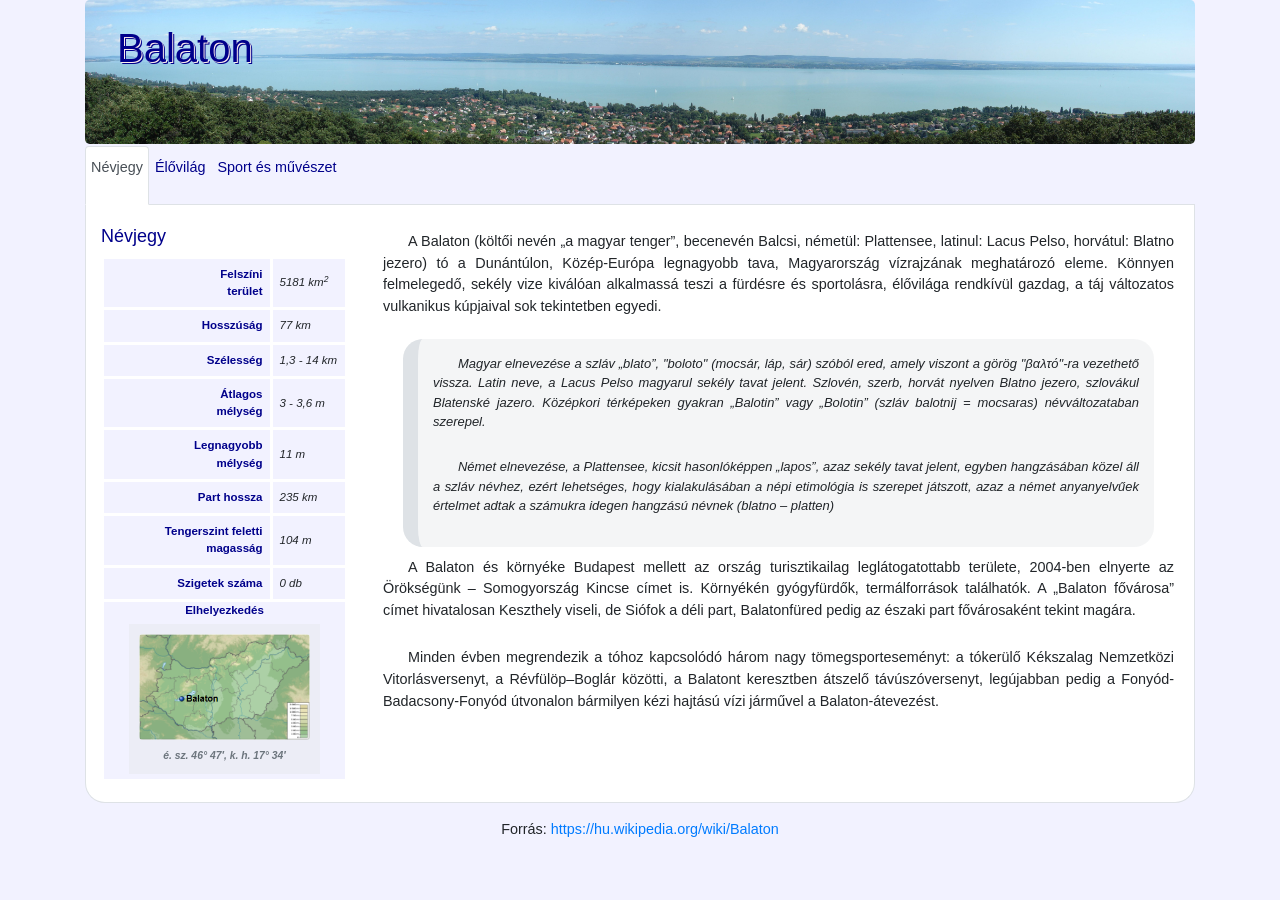
<file: index.html>
﻿<!DOCTYPE html>
<html lang="hu">
<head>
  <meta name="viewport" content="width=device-width, initial-scale=1">
  <meta http-equiv="Content-Type" content="text/html;charset=UTF-8">
  <link rel="stylesheet" href="bootstrap.min.css">
  <link rel="stylesheet" href="balaton.js">
  <link rel="stylesheet" href="balaton.css">
  <script src="jquery.min.js"></script>
  <script src="popper.min.js"></script>
  <script src="bootstrap.min.js"></script>
  <script src="balaton.js"></script>
  <title>Balaton</title>
</head>
<body>

<div class="container">
  <div id="fej" class="jumbotron">
    <h1>Balaton</h1>
  </div>

  <!-- Nav tabs -->
  <ul class="nav nav-tabs" role="tablist">
    <li class="nav-item">
      <a class="nav-link active menu" data-toggle="tab" href="#home">Névjegy</a>
    </li>
    <li class="nav-item">
      <a class="nav-link menu" data-toggle="tab" href="#menu1">Élővilág</a>
    </li>
    <li class="nav-item">
      <a class="nav-link menu" data-toggle="tab" href="#menu2">Sport és művészet</a>
    </li>
  </ul>

  <!-- Tab panes -->
  <div class="tab-content">
    <div id="home" class="container tab-pane active"><br>
      <div class="row">
          <div class="col-md-4 col-xl-3">
                <h2>Névjegy</h2>
                <table>
                    <tr>
                        <td>Felszíni<br>terület</td>
                        <td>5181 km<sup>2</sup></td>
                    </tr>
                    <tr>
                        <td>Hosszúság</td>
                        <td>77 km</td>
                    </tr>
                    <tr>
                        <td>Szélesség</td>
                        <td>1,3 - 14 km</td>
                    </tr>
                    <tr>
                        <td>Átlagos<br>mélység</td>
                        <td>3 - 3,6 m</td>
                    </tr>
                    <tr>
                        <td>Legnagyobb<br>mélység</td>
                        <td>11 m</td>
                    </tr>
                    <tr>
                        <td>Part hossza</td>
                        <td>235 km</td>
                    </tr>
                    <tr>
                        <td>Tengerszint feletti magasság</td>
                        <td>104 m</td>
                    </tr>
                    <tr>
                        <td>Szigetek száma</td>
                        <td>0 db</td>
                    </tr>
                    <tr>
                        <td colspan="2" class="text-center m-0 p-0">
                            Elhelyezkedés<br>
                            <figure class="figure">
                              <img src="map.png" class="figure-img rounded img-fluid w-100" alt="Elhelyezkedés" title="Elhelyezkedés">
                              <figcaption class="figure-caption text-center">é. sz. 46° 47′, k. h. 17° 34′</figcaption>
                            </figure>
                        </td>
                    </tr>
                </table>
          </div>
          <div class="col-md-8 col-xl-9">
            <p>A Balaton (költői nevén „a magyar tenger”, becenevén Balcsi, németül: Plattensee, latinul: Lacus Pelso, horvátul: Blatno jezero) tó a Dunántúlon, Közép-Európa legnagyobb tava, Magyarország vízrajzának meghatározó eleme. Könnyen felmelegedő, sekély vize kiválóan alkalmassá teszi a fürdésre és sportolásra, élővilága rendkívül gazdag, a táj változatos vulkanikus kúpjaival sok tekintetben egyedi.</p>
            <blockquote>
              <p>Magyar elnevezése a szláv „blato”, "boloto" (mocsár, láp, sár) szóból ered, amely viszont a görög "βαλτό"-ra vezethető vissza. Latin neve, a Lacus Pelso magyarul sekély tavat jelent. Szlovén, szerb, horvát nyelven Blatno jezero, szlovákul Blatenské jazero. Középkori térképeken gyakran „Balotin” vagy „Bolotin” (szláv balotnij = mocsaras) névváltozataban szerepel.</p>
              <p>Német elnevezése, a Plattensee, kicsit hasonlóképpen „lapos”, azaz sekély tavat jelent, egyben hangzásában közel áll a szláv névhez, ezért lehetséges, hogy kialakulásában a népi etimológia is szerepet játszott, azaz a német anyanyelvűek értelmet adtak a számukra idegen hangzású névnek (blatno – platten)</p>
          </blockquote>
            
            <p>A Balaton és környéke Budapest mellett az ország turisztikailag leglátogatottabb területe, 2004-ben elnyerte az Örökségünk – Somogyország Kincse címet is. Környékén gyógyfürdők, termálforrások találhatók. A „Balaton fővárosa” címet hivatalosan Keszthely viseli, de Siófok a déli part, Balatonfüred pedig az északi part fővárosaként tekint magára.</p>
            <p>Minden évben megrendezik a tóhoz kapcsolódó három nagy tömegsporteseményt: a tókerülő Kékszalag Nemzetközi Vitorlásversenyt, a Révfülöp–Boglár közötti, a Balatont keresztben átszelő távúszóversenyt, legújabban pedig a Fonyód-Badacsony-Fonyód útvonalon bármilyen kézi hajtású vízi járművel a Balaton-átevezést.</p>
          </div>
      </div>
    </div>

    <div id="menu1" class="container tab-pane fade"><br>
      <div class="row">
        <div class="col-lg-5">
          <h2>Növényvilág</h2>
          <p>A hínárféléket a balatoni strandokon is megtaláljuk közülük gyakoribbak a süllőhínár-fajok Füzéres süllőhínár (Myriophyllum) és a békaszőlő-fajok (Potamogeton). Az elsősorban a közönséges nád (Phragmithes australis) által alkotott nádasok a part mentén, leginkább az északi parton maradtak fenn. Egy 2017-es feltérképezés szerint mintegy 1205 hektár nádas volt a Balaton medrében, az öt évvel korábbi 1230 hektárral szemben. Társulásalkotó növénye elsősorban a keskenylevelű gyékény (Typha angustifolia) és többek között a tavi káka (Schoenoplectus lacustris), valamint a zsombéksás (Carex elata).</p>
          <figure class="figure">
            <img src="nadas.jpg" class="figure-img rounded img-fluid w-100" alt="Nádas" title="Nádas">
            <figcaption class="figure-caption text-center">Jellegzetes nádas a tó kenesei partján. A balatoni nádasok területe megközelítőleg 12 km², amelynek 73%-a az északi parton van.</figcaption>
          </figure>
          <p>A tó környékének rendkívül gazdag növényvilágára jellemző, hogy a molyhos és cseres tölgyes erdőségek a legelterjedtebbek, amelyeket sok helyütt telepített fenyőerdők váltanak. Különleges fenyőféléket tekinthet meg az érdeklődő a Folly Arborétumban Badacsonyörsön. A Balaton-felvidéki Nemzeti Park címernövénye, a Balaton-felvidék néhány láprétjén nyíló lisztes kankalin (Primula farinosa) mellett több más pompás szirmú virág is honos itt, ilyen a tavaszi hérics, a fekete kökörcsin és a citromillatú nagyezerjófű.</p>
        </div>
        <div class="col-lg-7">
          <h2>Állatvilág</h2>
          <p>A tó élővilágának jelentős részét a szabad szemmel általában nem látható algafajok teszik ki, amelyek a Balaton legfontosabb szervesanyag termelői és újabb és újabb fajok kerülnek elő a tóból.  Az algák mennyiségét alapvetően a tápanyagterhelés hosszútávú alakulása szabja meg. A tó algásodását (eutrofizáció) csökkenteni kell, mert az idegenforgalmi vonzerejét csökkenti a folyamat.</p>
          <p>A Balaton, lévén hazánk legnagyobb állóvize, halfaunája nagyon értékes. Az érdeklődők a legrészletesebben a <!--http://bodorka.info.hu--> <a href="http://bodorka.info.hu" target="_blank" rel="noopener noreferrer"></a> tájékozódhatnak a vidék halaival. A tóban, a vele összefüggő Kis-Balatonban és a vízgyűjtő területén található 40 vízfolyásban 37 halfaj fordul elő, ebből a Balatonban 15-17 faj él meg. Az itt élő halak 80%-át a keszegfélék alkotják. Ezek közül a leggyakoribb a dévérkeszeg, a karikakeszeg, a bodorka és a vörösszárnyú keszeg.</p>
          <p>A tó Európa egyik legjelentősebb vízimadár-élőhelye. Kiterjedt nádasai számos madárfaj számára nyújtanak fészkelő helyet. A legismertebb madár, a Balaton legnagyobb röpképes madara, a bütykös hattyú (Cygnus olor), amely a nádasban építi nagy méretű úszó fészkét, fészekhagyó fiókáit azonban kikelésük után gyakran a strandok közelében neveli fel, ahol könnyen jut hozzá a táplálékhoz, mivel a nyaralók rendszeresen etetik őket.</p>
          <p>Őshonos balatoni halfajok:</p>
          <div class="row">
            <div class="col-4">
              <ul id="halLista">
                <li onclick="halinfo('balin');">Balin</li>
                <li onclick="halinfo('bodorka');">Bodorka</li>
                <li onclick="halinfo('deverkeszeg');">Dévérkeszeg</li>
                <li onclick="halinfo('karikakeszeg');">Karikakeszeg</li>
                <li onclick="halinfo('ponty');">Ponty</li>
                <li onclick="halinfo('fogassullo');">Fogassüllő</li>
                <li onclick="halinfo('csuka');">Csuka</li>
                <li onclick="halinfo('compo');">Compó</li>
                <li onclick="halinfo('fejes');">Fejes domolykó</li>
                <li onclick="halinfo('garda');">Garda</li>
                <li onclick="halinfo('harcsa');">Harcsa</li>
              </ul>
            </div>
            <div class="col-8">
              <figure class="figure">
                <div id="sugo">
                  Kattint halfaj nevére, amiről többet szeretnél megtudni...
                </div>
                <a target="_blank" id="halURL">
                  <img id="halKep" class="figure-img rounded img-fluid w-100">
                </a>
                <figcaption id="halNevek" class="figure-caption text-center"></figcaption>
              </figure>
            </div>
          </div>
        </div>
      </div>
    </div>
    
    <div id="menu2" class="container tab-pane fade"><br>
      <div class="row">
        <div class="col-md-6">
          <h2>Sport és művészet</h2>
          <p>A magyar úszósport megszületése Szekrényessy Kálmán nevéhez fűződik, aki az első Balaton-átúszó volt. 1880. augusztus 29-én úszta át a tavat Siófok-Balatonfüred között, de ez a 14 kilométeres táv, túlságosan hosszúnak bizonyult ahhoz, hogy tömegsport-rendezvénnyé válhasson. 1967-ig Szekrényessy-emlékverseny néven megtartották még az eredeti Siófok-Balatonfüred távúszó versenyt. 1983-tól kezdődően rendezik meg a mai formájában is ismert Balaton-átúszást, a Révfülöp és Balatonboglár közti 5200 méteres távon.</p>
          <p>Szekrényessy Kálmán nevéhez számos hazai sportág meghonosítása köthető (többek között a görkorcsolya, de kerékpár szavunk megalkotóját is benne tisztelhetjük). 1879-től számos balatoni úszó, kajak, és vitorlásversenyt szervezett a tóra, sőt a Balaton mellett rendszeres léghajós repülő kirándulásokat is biztosított, hisz Zeppelin barátjaként az első magyar léghajókonstruktőrünkként is ismertté vált.</p>
          <p>Minden évben megrendezik a tóhoz kapcsolódó három nagy tömegsporteseményt: a tókerülő Kékszalag Nemzetközi Vitorlásversenyt, a Révfülöp–Boglár közötti, a Balatont keresztben átszelő távúszóversenyt, legújabban pedig a Fonyód-Badacsony-Fonyód útvonalon bármilyen kézi hajtású vízi járművel a Balaton-átevezést.</p>
          <figure class="figure">
            <img src="nemere2.jpg" class="figure-img rounded img-fluid w-100" alt="Nemere II. cirkáló" title="Nemere II. cirkáló">
            <figcaption class="figure-caption text-center">A Nemere II. 75-ös cirkáló (Schärenkreutzer), a Balaton legendás zászlóshajója 2015-ben</figcaption>
          </figure>
        </div>
        <div class="col-md-6">
          <h2>Művészet</h2>
          <p>A legnagyobb magyar tó a népdaloktól az irodalmon át a képzőművészetig egy sor műfaj témája lett.</p>
          <figure class="figure">
            <img src="seuso.png" class="figure-img rounded img-fluid w-100" alt="Seosu-kincs" title="Seosu-kincs">
            <figcaption class="figure-caption text-center">A Seuso-kincs egyik ezüsttálján rómaiak vaddisznóvadászatát ábrázoló dombormű van, a „tál peremén körben medve, antilop, leopárd, vadszamár, vadkan, gazella, nyúl vadászatának jeleneteit és a vadászatról a zsákmánnyal hazatérőket ábrázolták”. A tálon PELSO felirat van, ezen a néven ismerték a mai Balatont</figcaption>
          </figure>
          <p>A magyar festők az 1850-es évektől fedezték fel a tó szépségét. 2008 nyarán a keszthelyi Festetics-kastély kiállítótermében húsz 19. és 20. századi magyar festőművész, köztük Szinyei Merse Pál, Mészöly Géza, Csók István, Egry József, Bernáth Aurél, Mikus Gyula, Brodszky Sándor, Telepy Károly, Iványi-Grünwald Béla száz Balaton-képét mutatták be.</p>
          <p>A Balaton-vidék történetét, a 19. századi társasági és társadalmi életét anekdotákkal, hiteles történetekkel Eötvös Károly írta meg 1900-ban, az Utazás a Balaton körül című alapvető művében. A Balatoni Egylet létrejöttekor különböző szakosztályokat választottak, az irodalmi szakosztály elnöke Jókai Mór lett, aki mint füredi nyaralótulajdonos személyesen vett részt az alakuló ülésen. Az arany ember című regényében Jókai is ír a szeszélyes balatoni időjárásról.</p>
          <p>Bujtor István színművész az általa kitalált és megformált filmbéli (A Pogány Madonna, Hamis a baba) Ötvös Csöpi nyomozó karakterét is a Balatonra, Balatonfüredre helyezte, ahol Csöpi nyomoz és vitorlázik, mivel a színész maga is nagy kedvelője volt a tónak és a vitorlázásnak.</p>
        
      </div>
        </div>
    </div>
    </div>
      
  </div>
</div>

<footer class="text-center py-3">Forrás: <a href="https://hu.wikipedia.org/wiki/Balaton">https://hu.wikipedia.org/wiki/Balaton</a></footer>

</body>
</html>
</file>
<file: balaton.css>
body{
    background-color: rgba(0,0,255,5%);
    font-size:90%;
}

#fej{
    background-image: url('fej2.jpg');
    background-size: cover;
    background-repeat: no-repeat;
    background-position: center;    
}

#fej h1{
    margin-top: -40px;
    color: darkblue;
    text-shadow:1px 1px 0px #ffeeee, 2px 2px 0px darkblue; 
}

.menu{
    color:darkblue;
    margin-top: -30px;
    padding: 10px 5px 25px;
}

h2{
    font-size: 125%;
    color: darkblue;    
}

.tab-pane{
    background-color: white;
    border-left: 1px solid rgb(222,226,230); 
    border-bottom: 1px solid rgb(222,226,230); 
    border-right: 1px solid rgb(222,226,230); 
    padding-bottom: 20px;
    border-bottom-left-radius: 20px;
    border-bottom-right-radius: 20px;
}

table{
    font-size: 80%;
    margin: auto;
}

td{
    background-color: rgba(0,0,255,5%);
    border: 3px solid white;
    padding: 7px;
}

td span {
    font-weight: normal;
    font-style: italic;
    color: black;
}

td:first-child{
    text-align: right;
    font-weight: bold;
    color: darkblue;
}
td:nth-child(2){
    font-style: italic;
}

p{
    text-align: justify;
    padding: 5px;
    text-indent: 25px;
}
figure{
    background-color: rgba(222,226,230,35%);
    padding: 10px;
    margin: 5px 25px;
}

figcaption{
    font-style: italic;
}

blockquote{
    margin: 5px 25px;
    border-left: 15px solid rgb(222,226,230);
    background-color: rgba(222,226,230,35%);
    font-style: italic;
    border-radius: 20px;
    font-size: 90%;
    padding: 10px;
}

#halLista{
    cursor: pointer;
    list-style-type: none;
    padding-left: 0px;
    margin-left: 0px;
    text-align: right;
}

#halLista li {
    height: 35px;
    vertical-align: middle;
    padding: 0px;
    padding-right: 21px;
    line-height: 95%;
    font-size: 95%;
}

#halLista li:hover{
    background-image: url('nyil.png');
    background-repeat: no-repeat;
    background-position-x: right;
    background-size: 20px 20px;
}

#sugo{
    color: rgb(175,175,175);
    padding: 25px;
    letter-spacing: 120%;
    font-style: italic;
    text-align: center;
}
</file>
